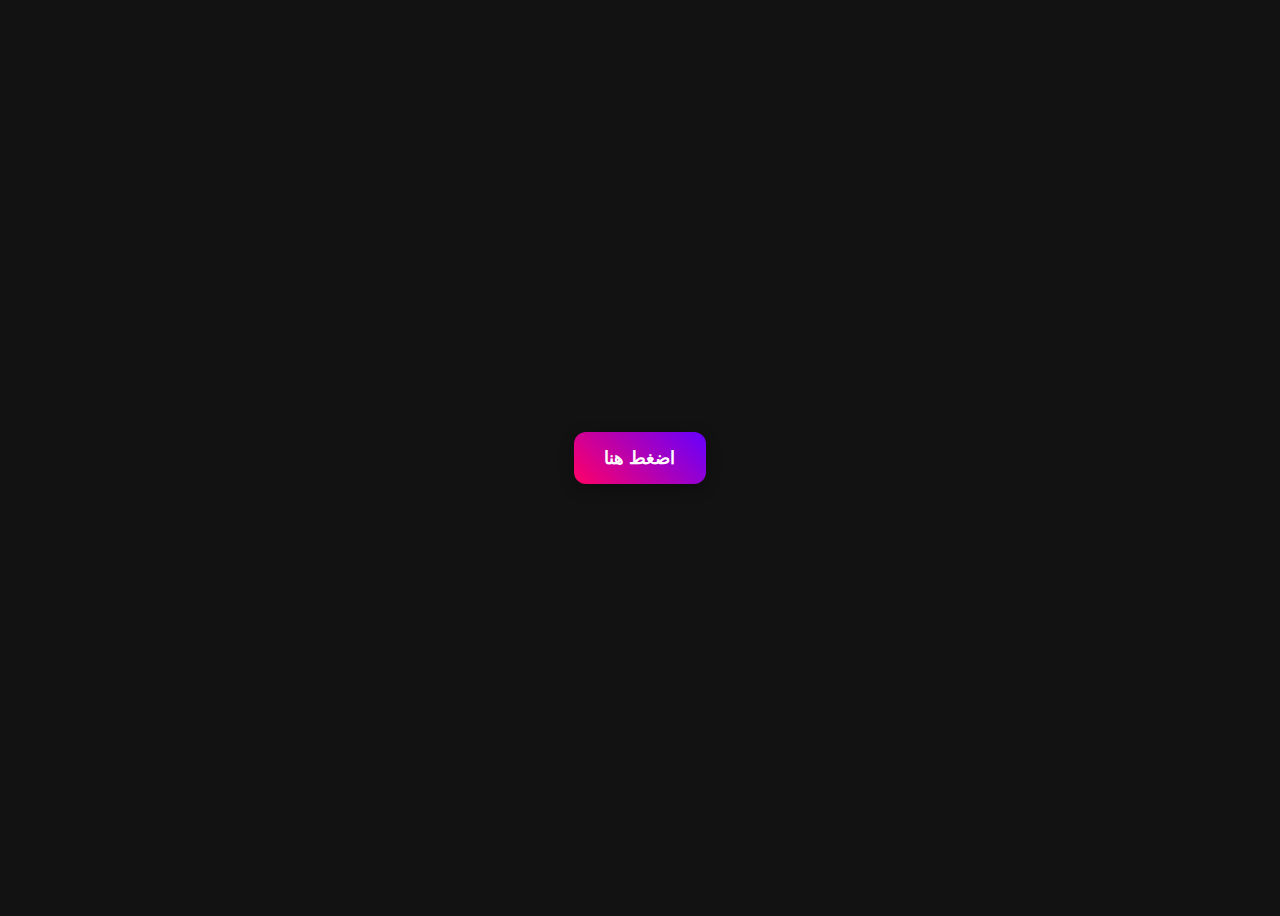
<file: Button.html>
<!DOCTYPE html>
<html lang="ar">
<head>
  <meta charset="UTF-8">
  <title>زر الموقع</title>
  <style>
    body {
      display: flex;
      justify-content: center;
      align-items: center;
      height: 100vh;
      background: #121212;
    }

    .my-button {
      padding: 15px 30px;
      font-size: 18px;
      font-weight: bold;
      color: white;
      background: linear-gradient(45deg, #ff0066, #6600ff);
      border: none;
      border-radius: 12px;
      cursor: pointer;
      transition: transform 0.2s ease, box-shadow 0.3s ease;
      box-shadow: 0 4px 15px rgba(0, 0, 0, 0.3);
    }

    .my-button:hover {
      transform: scale(1.05);
      box-shadow: 0 6px 20px rgba(0, 0, 0, 0.5);
    }
  </style>
</head>
<body>

  <button class="my-button" onclick="alert('تم الضغط على الزر')">اضغط هنا</button>

</body>
</html>
</file>
